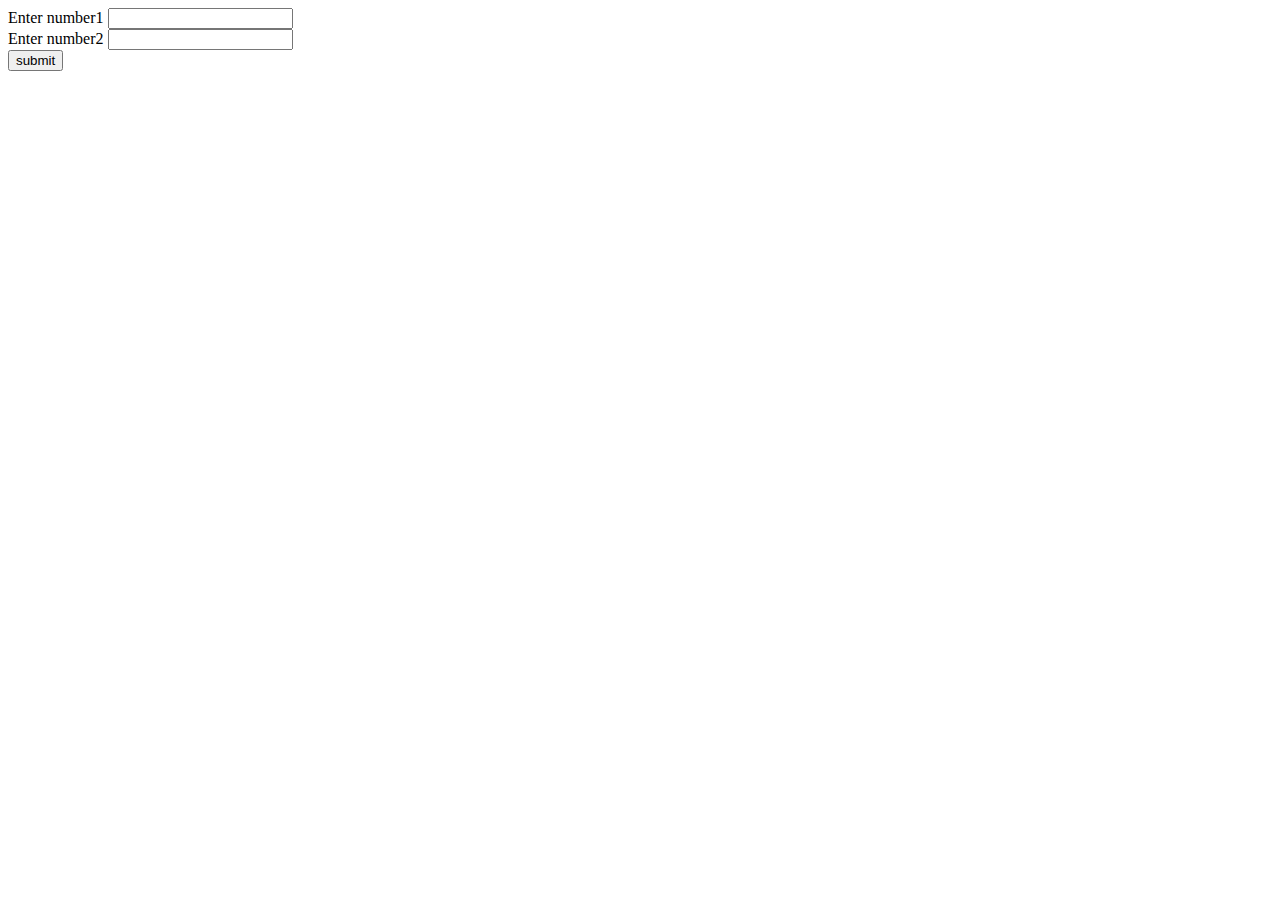
<file: Database/Tamil/WEB-INF/templates/login.html>
<!DOCTYPE html>
<html lang="en">
<head>
    <meta charset="UTF-8">
    <meta name="viewport" content="width=device-width, initial-scale=1.0">
    <title>Document</title>
</head>
<body>
    <form action="getdetails">
        Enter number1 <input type="text" name="num1" id=""><br>
        Enter number2 <input type="text" name="num2" id=""><br>
        <button>submit</button>
    </form>
</body>
</html>
</file>
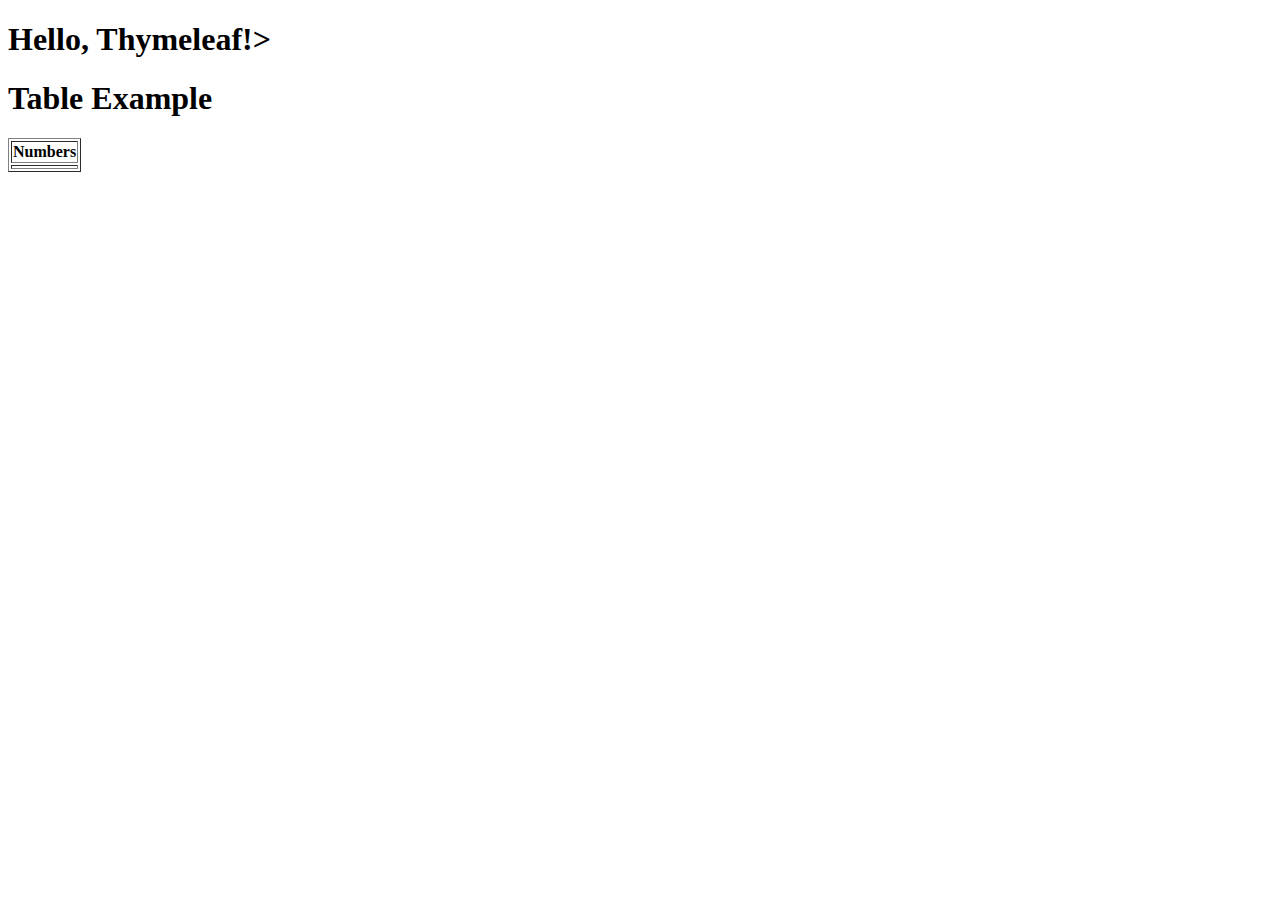
<file: Thymeleaf/DemoThymeLeaf/WEB-INF/templates/Login.html>
<!DOCTYPE html>
<html xmlns="http://www.w3.org/1999/xhtml" xmlns:th="http://www.thymeleaf.org">
<head>
    <title>Thymeleaf Example</title>
</head>
<body>
    <h1 th:text="${temp}">Hello, Thymeleaf!></h1>
    <h1>Table Example</h1>    
    <table border="1">
        <thead>
            <tr>
                <th>Numbers</th>
            </tr>
        </thead>
        <tbody>
            <tr th:each="number : ${data}">
                <td th:text="${number}"></td>
            </tr>
        </tbody>
    </table>
</body>
</html>
</file>
